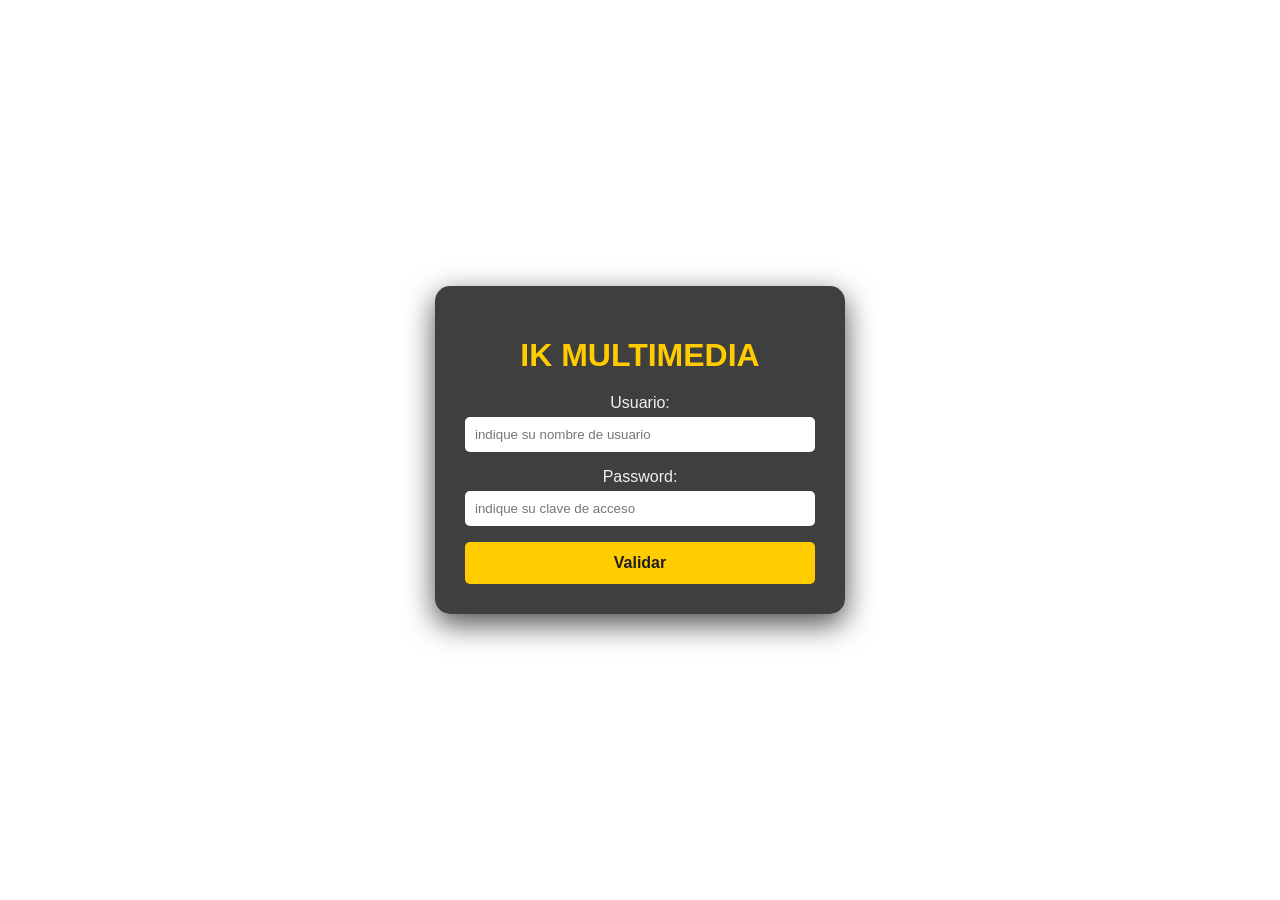
<file: index.html>
<!DOCTYPE html>
<html lang="en">

<head>
    <meta charset="UTF-8">
    <meta name="viewport" content="width=device-width, initial-scale=1.0">
    <title>comp.24_04</title>

    <link rel="stylesheet" href="estilos  2.css">
    <script src="ik mult.js"></script>

</head>

<body class="login-page">


    <div class="div1">
    <h1>IK MULTIMEDIA</h1>
    <form>

    <p>Usuario: <input type="text" id="usuario" placeholder="indique su nombre de usuario" required></p>
    <p>Password: <input type="password" id="password" placeholder="indique su clave de acceso" required ></p>
    <button type="button" onclick="validar()">Validar</button>
  </form>






</div>


  










</body>

</html>
</file>
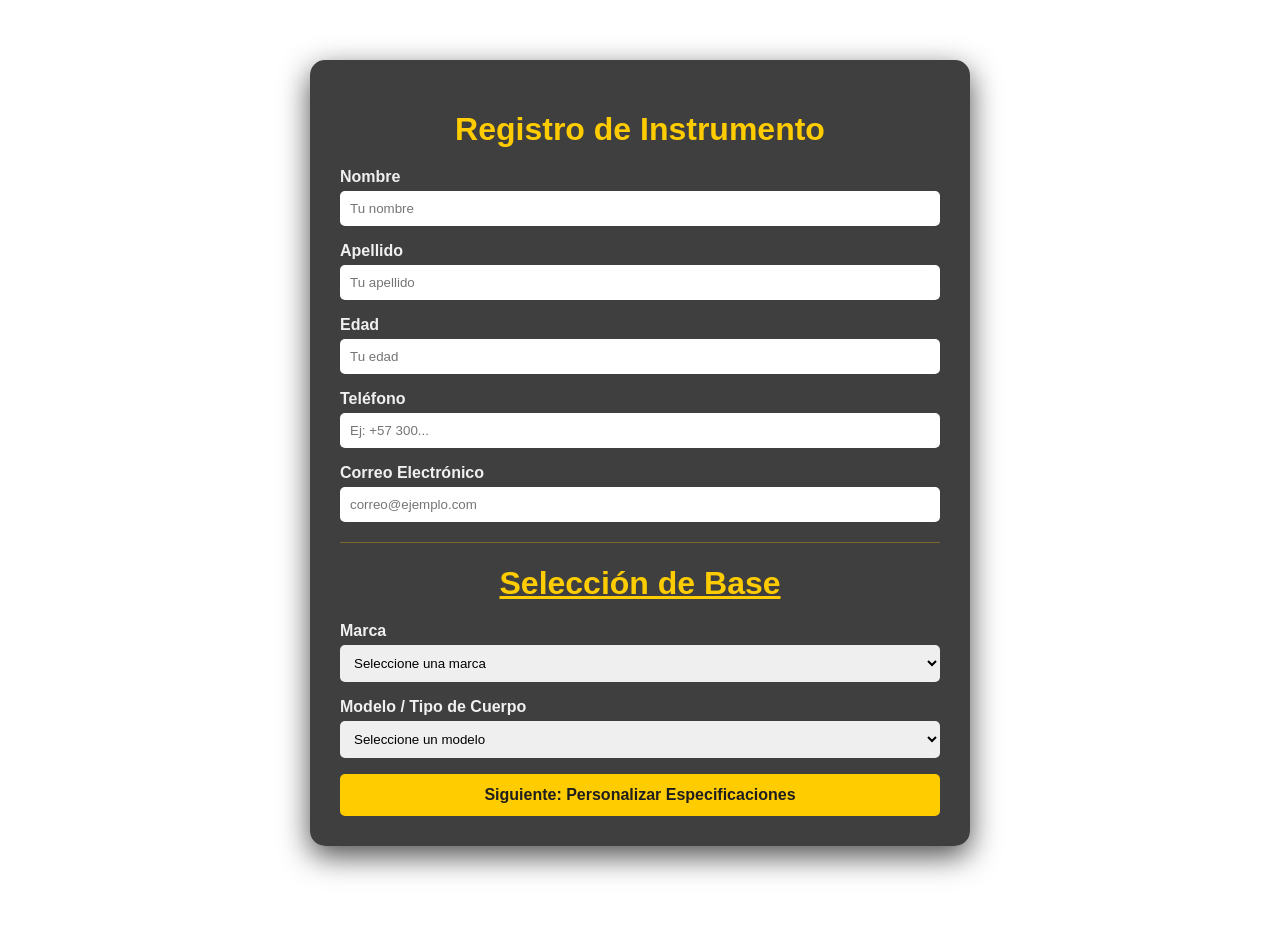
<file: afiliacion de IK.html>
<!DOCTYPE html>
<html lang="es">
<head>
    <meta charset="UTF-8">
    <meta name="viewport" content="width=device-width, initial-scale=1.0">
    <title>Afiliación de Instrumento - IK Multimedia</title>
    <link rel="stylesheet" href="estilos  2.css">
    <script src="ik mult.js"></script>
</head>
<body class="afiliacion-page">
    <div id="div2">
        <h1>Registro de Instrumento</h1>
        <form id="form-afiliacion">
            <p><strong>Nombre</strong>
                <input type="text" id="nombre" placeholder="Tu nombre">
            </p>
            <p><strong>Apellido</strong>
                <input type="text" id="apellido" placeholder="Tu apellido">
            </p>
            <p><strong>Edad</strong>
                <input type="number" id="edad" placeholder="Tu edad">
            </p>
            <p><strong>Teléfono</strong>
                <input type="tel" id="telefono" placeholder="Ej: +57 300...">
            </p>
            <p><strong>Correo Electrónico</strong>
                <input type="email" id="email" placeholder="correo@ejemplo.com">
            </p>

            <hr>
            <h1><u>Selección de Base</u></h1>

            <p><strong>Marca</strong>
                <select id="marcas" onchange="actualizarModelos()">
                    <option value="">Seleccione una marca</option>
                    <option value="Fender">Fender</option>
                    <option value="Squier">Squier</option>
                    <option value="Les Paul">Gibson / Les Paul</option>
                    <option value="Epiphone">Epiphone</option>
                    <option value="Ibanez">Ibanez</option>
                    <option value="PRS">PRS</option>
                    <option value="Yamaha">Yamaha</option>
                </select>
            </p>

            <p><strong>Modelo / Tipo de Cuerpo</strong>
                <select id="modelos">
                    <option value="">Seleccione un modelo</option>
                </select>
            </p>

            <button type="button" onclick="afiliar()">Siguiente: Personalizar Especificaciones</button>
        </form>
    </div>

    <style>
        hr {
            border: 0;
            border-top: 1px solid #ffcc00;
            margin: 20px 0;
            opacity: 0.3;
        }
    </style>
</body>
</html>
</file>
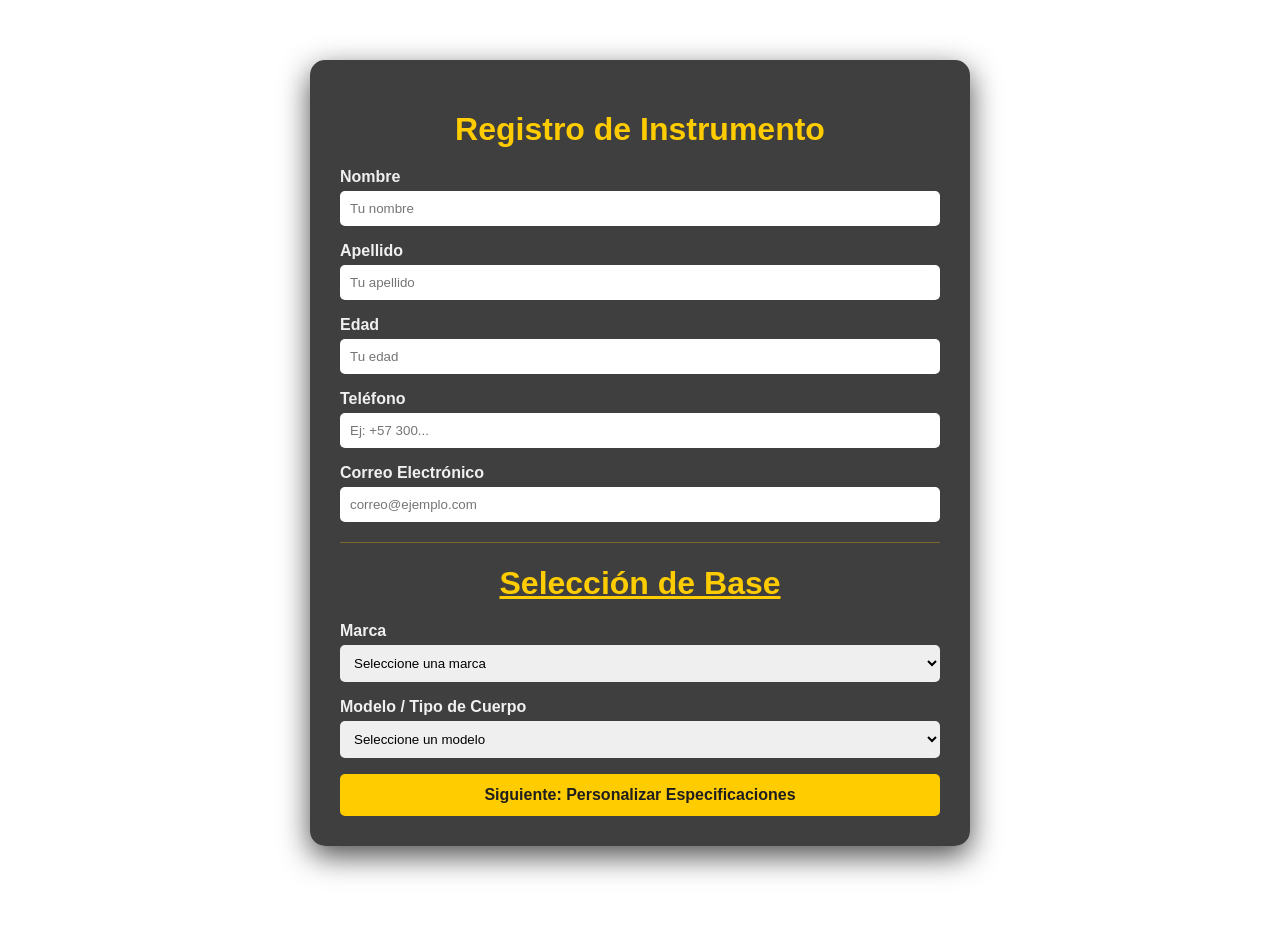
<file: personalizacion.html>
<!DOCTYPE html>
<html lang="es">
<head>
    <meta charset="UTF-8">
    <meta name="viewport" content="width=device-width, initial-scale=1.0">
    <title>Configuración Técnica - IK Multimedia</title>
    <link rel="stylesheet" href="estilos  2.css">
    <script src="ik mult.js"></script>
</head>
<body class="afiliacion-page" onload="cargarConfiguracion()">
    <div id="div2">
        <h1 id="resumen-seleccion">Personalizando tu Guitarra</h1>
        <form id="form-personalizacion">
            
            <p><strong>Tipo de Puente</strong>
                <select id="puente" name="puente" onchange="actualizarMarcasPuente()"></select>
            </p>

            <p><strong>Marca del Puente</strong>
                <select id="marcaPuente" name="marcaPuente"></select>
            </p>

            <p><strong>Clavijero (Tuners)</strong>
                <select id="clavijero" name="clavijero" onchange="actualizarMarcasClavijero()">
                    <option value="Standard">Estándar Blindado</option>
                    <option value="Locking">Locking Tuners (Bloqueo)</option>
                    <option value="Vintage">Estilo Vintage</option>
                </select>
            </p>

            <p><strong>Marca del Clavijero</strong>
                <select id="marcaClavijero" name="marcaClavijero"></select>
            </p>

            <p><strong>Diseño de Trastes</strong>
                <select id="trastes" name="trastes"></select>
            </p>

            <hr>
            <h1><u>Materiales</u></h1>

            <p><strong>Madera del Cuerpo</strong>
                <select id="maderaCuerpo" name="maderaCuerpo">
                    <option value="Caoba">Caoba (Mahogany)</option>
                    <option value="Aliso">Aliso (Alder)</option>
                    <option value="Fresno">Fresno (Ash)</option>
                    <option value="Tilo">Tilo (Basswood)</option>
                </select>
            </p>

            <p><strong>Madera del Mástil</strong>
                <select id="maderaMastil" name="maderaMastil">
                    <option value="Membrillo">Arce (Maple)</option>
                    <option value="Caoba">Caoba</option>
                    <option value="Palisandro">Palisandro (Rosewood)</option>
                </select>
            </p>

            <hr>
            <h1><u>Electrónica</u></h1>

            <p><strong>Combinación de Pastillas</strong>
                <select id="pastillas" name="pastillas" onchange="actualizarMarcasPastillas()"></select>
            </p>

            <p><strong>Marca de Pastillas</strong>
                <select id="marcaPastillas" name="marcaPastillas"></select>
            </p>

            <p><strong>Tipo de Circuito</strong>
                <select id="circuito" name="circuito"></select>
            </p>

            <button type="button" onclick="finalizarPersonalizacion()">Confirmar Especificaciones</button>
            <br><br>
            <button type="button" style="background-color: #555; color: white;" onclick="window.location.href='afiliacion de IK.html'">Volver</button>
        </form>
    </div>

    <style>
        hr {
            border: 0;
            border-top: 1px solid #ffcc00;
            margin: 20px 0;
            opacity: 0.3;
        }
    </style>
</body>
</html>
</file>
<file: estilos  2.css>
body {
    background-size: cover;
    background-attachment: fixed;
    background-position: center;
    font-family: 'Segoe UI', Tahoma, Geneva, Verdana, sans-serif;
    margin: 0;
    min-height: 100vh;
}


.login-page {
    background-image: url('https://images.pexels.com/photos/164743/pexels-photo-164743.jpeg');
    display: flex;
    justify-content: center;
    align-items: center;



}

.afiliacion-page {
    background-image: url('https://images.pexels.com/photos/164821/pexels-photo-164821.jpeg');
    padding: 20px;
}


.div1, #div2 {
    background-color: rgba(30, 30, 30, 0.85); 
    padding: 30px;
    border-radius: 15px;
    color: #f0f0f0;
    box-shadow: 0 10px 30px rgba(0, 0, 0, 0.7);
}

.div1 {
    width: 350px;
    text-align: center;
}

#div2 {
    max-width: 600px;
    margin: 40px auto;
}


h1 {
    color: #ffcc00;
    text-align: center;
    margin-bottom: 20px;
}

input, select {
    width: 100%;
    padding: 10px;
    margin-top: 5px;
    margin-bottom: 15px;
    border-radius: 5px;
    border: none;
    display: block;
    box-sizing: border-box;
}

/* Estilo para los botones */
button {
    background-color: #ffcc00;
    color: #1e1e1e;
    border: none;
    padding: 12px 20px;
    border-radius: 5px;
    font-weight: bold;
    font-size: 16px;
    cursor: pointer;
    width: 100%;
    transition: background-color 0.3s, transform 0.1s;
}

button:hover {
    background-color: #e6b800;
}

button:active {
    transform: scale(0.98);
}
</file>
